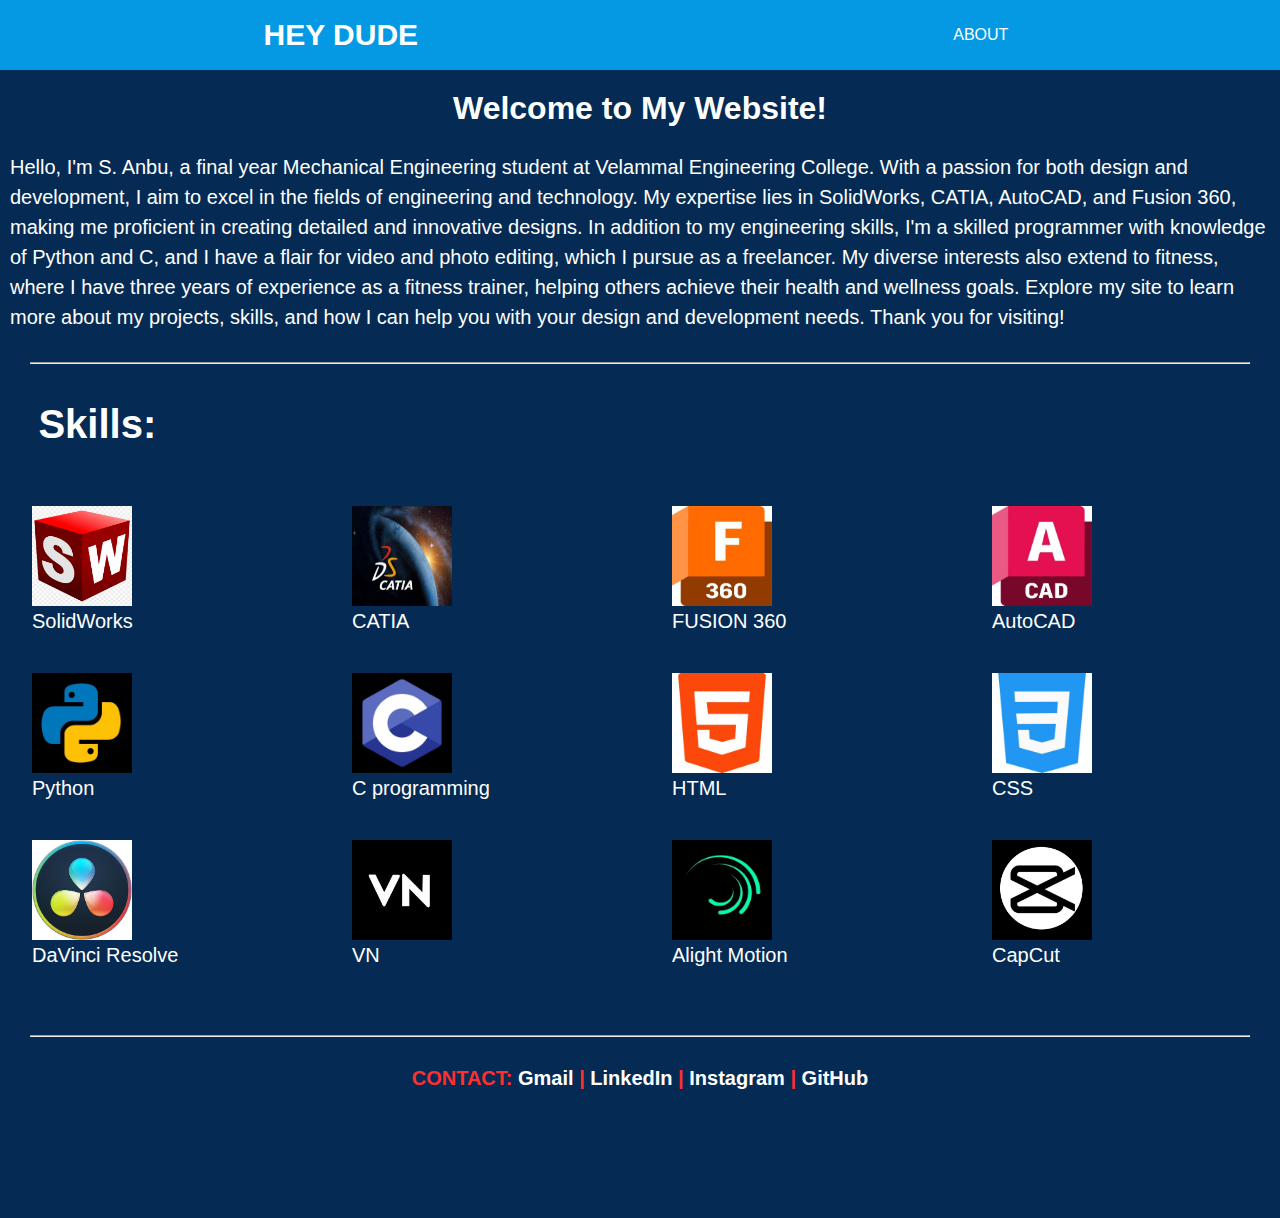
<file: index.html>
<!DOCTYPE html>
<html lang="en">

<head>
    <meta charset="UTF-8">
    <meta name="viewport" content="width=device-width, initial-scale=1.0">
    <title>Hey Dude</title>
    <link rel="stylesheet" href="/style.css">
    <link rel="icon" type="image/jpg" href="/image/my pic.jpg">
</head>

<body class="ibody">
    <nav>
        <label class="name"><a class="hey" href="/index.html" target="_blank">HEY DUDE</a></label>
        <ul>

            <li class="ia"><a href="/about.html" target="_self">ABOUT</a></li>
        </ul>
    </nav>
    <h1 class="Welcome">Welcome to My Website!</h1>
    <p class="para">
        Hello, I'm S. Anbu, a final year Mechanical Engineering student at Velammal Engineering College. With a passion
        for both design and development, I aim to excel in the fields of engineering and technology. My expertise lies
        in SolidWorks, CATIA, AutoCAD, and Fusion 360, making me proficient in creating detailed and innovative designs.

        In addition to my engineering skills, I'm a skilled programmer with knowledge of Python and C, and I have a
        flair for video and photo editing, which I pursue as a freelancer. My diverse interests also extend to fitness,
        where I have three years of experience as a fitness trainer, helping others achieve their health and wellness
        goals.

        Explore my site to learn more about my projects, skills, and how I can help you with your design and development
        needs. Thank you for visiting!
    </p>
    <hr>
    <h2 class="sktitle">Skills:</h2>
    <div class="container">
        <div><img src="/image/sw logo.jpg" height="100px" width="100px" alt="SolidWorks">
            <h2>SolidWorks</h2>
        </div>
        <div><img src="/image/catia logo.jpg" height="100px" width="100px" alt="CATIA V5">
            <h2>CATIA</h2>
        </div>
        <div>
            <img src="/image/fusion logo.jpg" height="100px" width="100px" alt="Fusion 360">
            <h2>FUSION 360</h2>
        </div>
        <div>
            <img src="/image/cad logo.jpg" height="100px" width="100px" alt="AutoCAD">
            <h2>AutoCAD</h2>
        </div>
        <div>
            <img src="/image/python logo.jpg" height="100px" width="100px" alt="Python">
            <h2>Python</h2>
        </div>
        <div><img src="/image/c logo.jpg" height="100px" width="100px" alt="C programming">
            <h2>C programming</h2>
        </div>
        <div><img src="/image/html logo.jpg" height="100px" width="100px" alt="HTML">
            <h2>HTML</h2>
        </div>
        <div><img src="/image/css logo.jpg" height="100px" width="100px" alt="CSS">
            <h2>CSS</h2>
        </div>
        <div><img src="/image/davinc logo.jpg" height="100px" width="100px" alt="DaVinic Resolve">
            <h2>DaVinci Resolve</h2>
        </div>
        <div><img src="/image/vn app logo.jpg" height="100px" width="100px" alt="VN">
            <h2>VN</h2>
        </div>
        <div><img src="/image/alight motion ligo.jpg" height="100px" width="100px" alt="Alight Motion">
            <h2>Alight Motion</h2>
        </div>
        <div><img src="/image/capcut logo.jpg" height="100px" width="100px" alt="CapCut">
            <h2>CapCut</h2>
        </div>

    </div>
    <br>
    <hr>
    <h2 class="contact"> CONTACT: <a href="mailto:anticanbu@gmail.com" target="_blank">Gmail</a> | <a href="https://www.linkedin.com/in/s-anbu-76ba74281/" target="_blank">LinkedIn</a> | <a href="https://www.instagram.com/anbu_notie/" target="_blank">Instagram</a> | <a href="https://github.com/Anbu-developer" target="_blank">GitHub</a></h2>

</body>

</html>
</file>
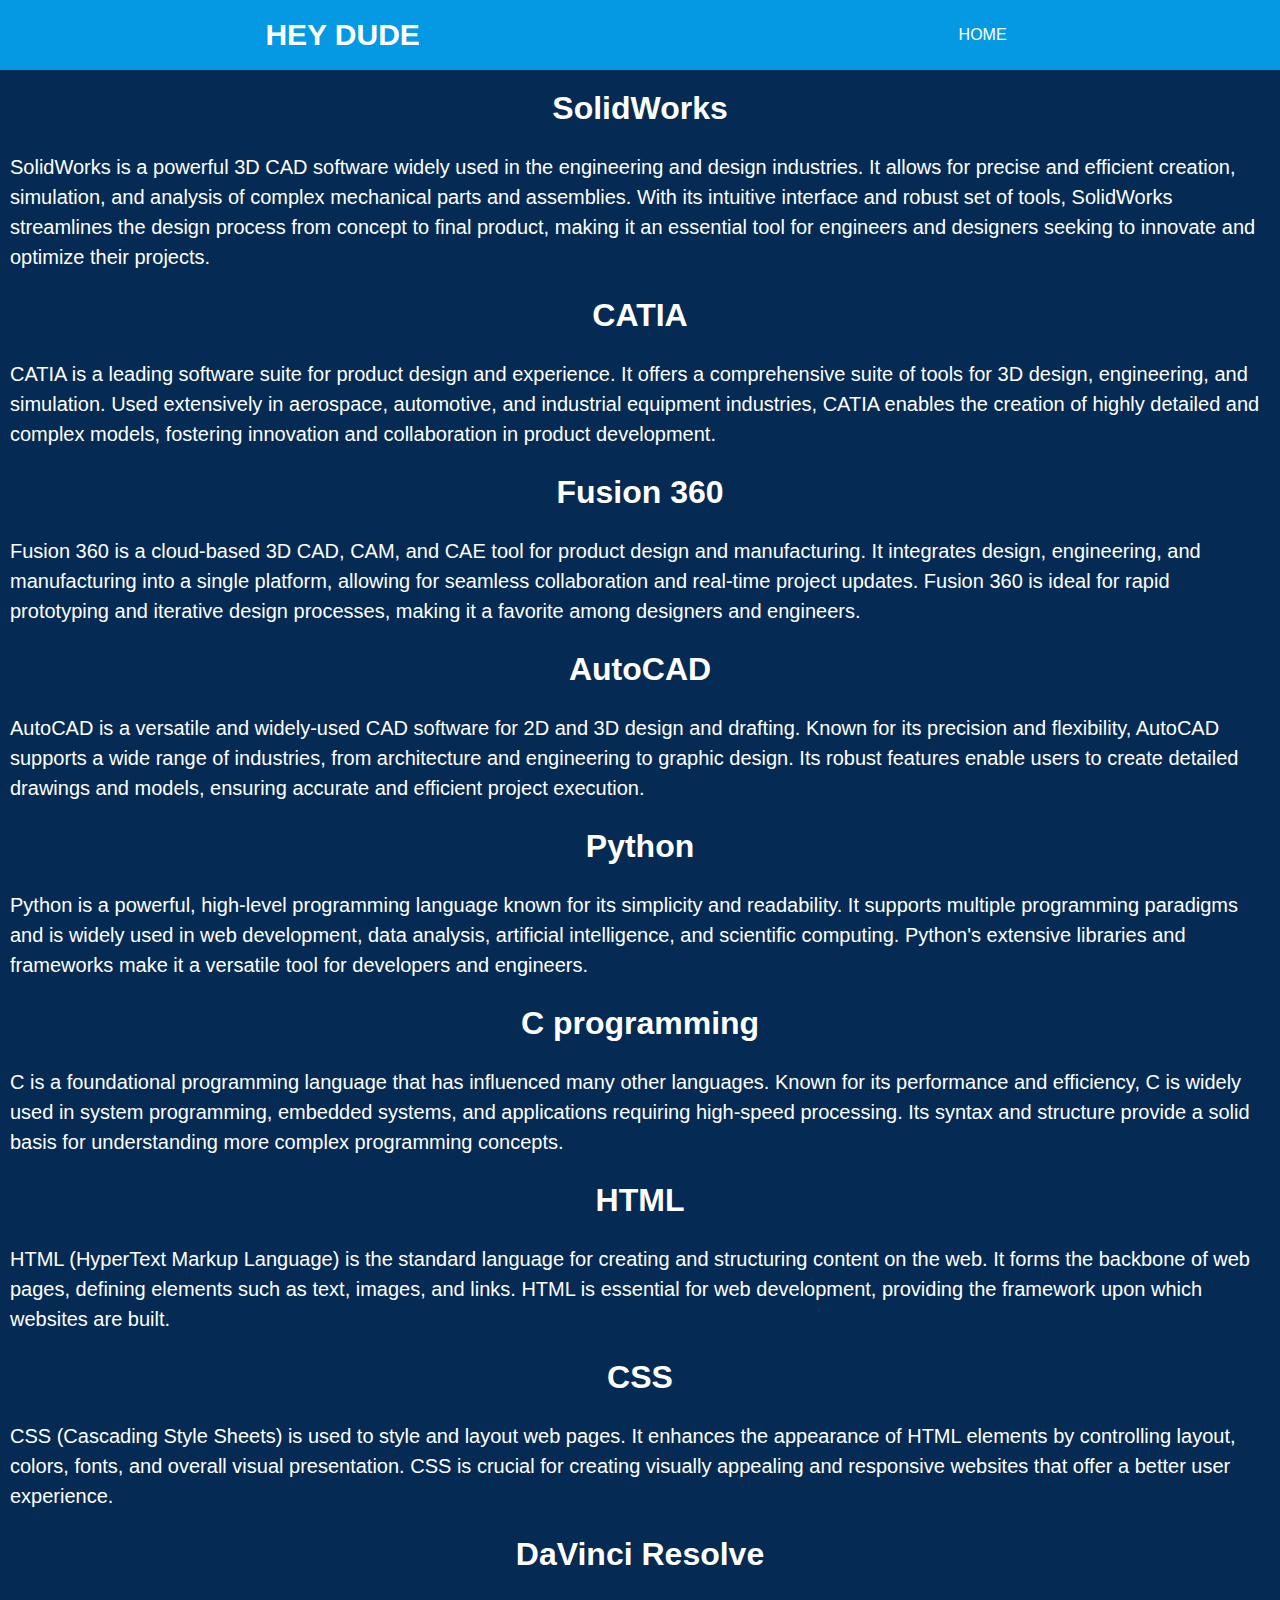
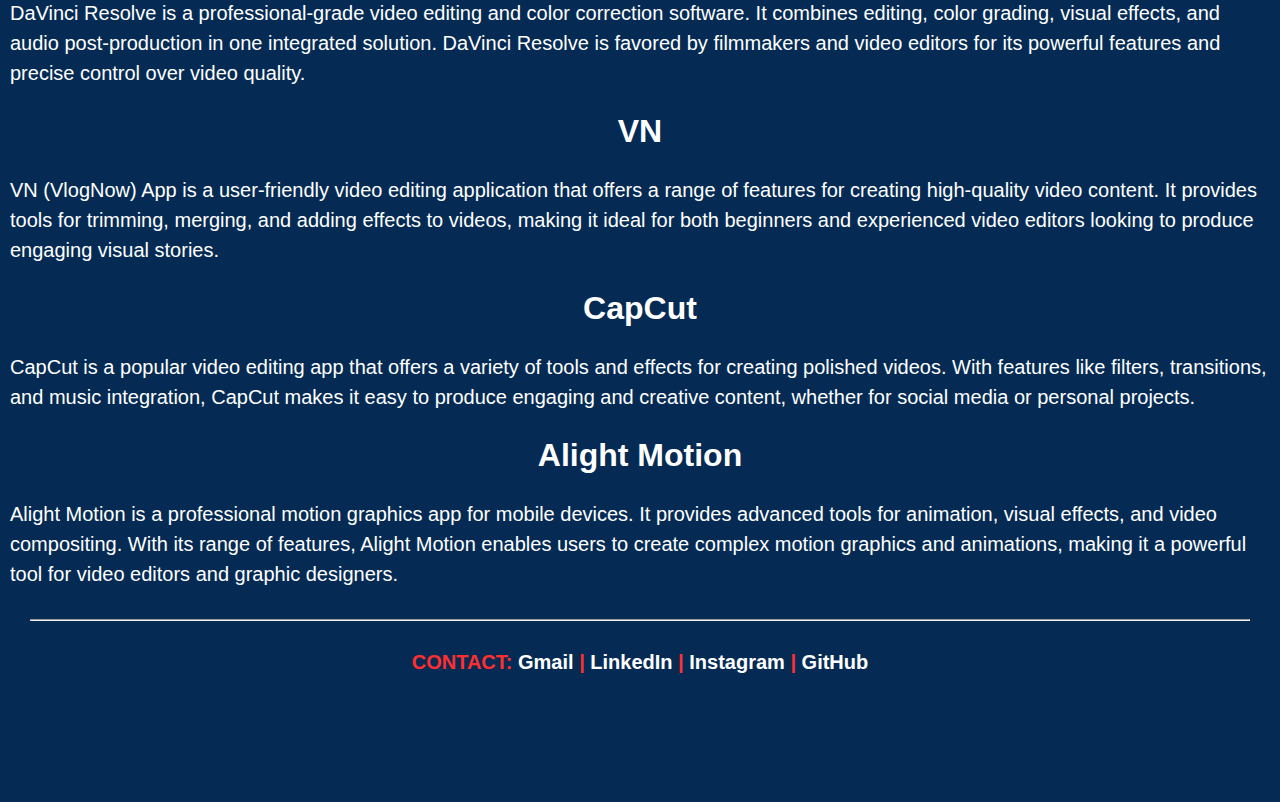
<file: about.html>
<!DOCTYPE html>
<html lang="en">
<head>
    <meta charset="UTF-8">
    <meta name="viewport" content="width=device-width, initial-scale=1.0">
    <title>About</title>
    <link rel="stylesheet" href="/style.css">
    <link rel="icon" type="image/jpg" href="/image/my pic.jpg">
</head>
<body class="abody">
    <nav>
        <label class="aname"><a href="/index.html" target="_parent">HEY DUDE</a></label>
        <ul>
            <li class="ah"><a href="/index.html" target="_self">HOME</a></li>
            
        </ul>
    </nav>
    <div class="_parent">
        <div class="child">
            <h1>SolidWorks</h1>
            <p>SolidWorks is a powerful 3D CAD software widely used in the engineering and design industries. It allows for precise and efficient creation, simulation, and analysis of complex mechanical parts and assemblies. With its intuitive interface and robust set of tools, SolidWorks streamlines the design process from concept to final product, making it an essential tool for engineers and designers seeking to innovate and optimize their projects.</p>
        </div>

        <div>
            <h1>CATIA</h1>
            <p>CATIA is a leading software suite for product design and experience. It offers a comprehensive suite of tools for 3D design, engineering, and simulation. Used extensively in aerospace, automotive, and industrial equipment industries, CATIA enables the creation of highly detailed and complex models, fostering innovation and collaboration in product development.</p>
        </div>
        <div>
            <h1>Fusion 360</h1>
            <p>Fusion 360 is a cloud-based 3D CAD, CAM, and CAE tool for product design and manufacturing. It integrates design, engineering, and manufacturing into a single platform, allowing for seamless collaboration and real-time project updates. Fusion 360 is ideal for rapid prototyping and iterative design processes, making it a favorite among designers and engineers.</p>
        </div>
        <div>
            <h1>AutoCAD</h1>
            <p>AutoCAD is a versatile and widely-used CAD software for 2D and 3D design and drafting. Known for its precision and flexibility, AutoCAD supports a wide range of industries, from architecture and engineering to graphic design. Its robust features enable users to create detailed drawings and models, ensuring accurate and efficient project execution.</p>
        </div>
        <div>
            <h1>Python</h1>
            <p>Python is a powerful, high-level programming language known for its simplicity and readability. It supports multiple programming paradigms and is widely used in web development, data analysis, artificial intelligence, and scientific computing. Python's extensive libraries and frameworks make it a versatile tool for developers and engineers.</p>
        </div>
        <div>
            <h1>C programming</h1>
            <p>C is a foundational programming language that has influenced many other languages. Known for its performance and efficiency, C is widely used in system programming, embedded systems, and applications requiring high-speed processing. Its syntax and structure provide a solid basis for understanding more complex programming concepts.</p>
        </div>
        <div>
            <h1>HTML</h1>
            <p>HTML (HyperText Markup Language) is the standard language for creating and structuring content on the web. It forms the backbone of web pages, defining elements such as text, images, and links. HTML is essential for web development, providing the framework upon which websites are built.</p>
        </div>
        <div>
            <h1>CSS</h1>
            <p>CSS (Cascading Style Sheets) is used to style and layout web pages. It enhances the appearance of HTML elements by controlling layout, colors, fonts, and overall visual presentation. CSS is crucial for creating visually appealing and responsive websites that offer a better user experience.</p>
        </div>
        <div>
            <h1>DaVinci Resolve</h1>
            <p>DaVinci Resolve is a professional-grade video editing and color correction software. It combines editing, color grading, visual effects, and audio post-production in one integrated solution. DaVinci Resolve is favored by filmmakers and video editors for its powerful features and precise control over video quality.</p>
        </div>
        <div>
            <h1>VN</h1>
            <p>VN (VlogNow) App is a user-friendly video editing application that offers a range of features for creating high-quality video content. It provides tools for trimming, merging, and adding effects to videos, making it ideal for both beginners and experienced video editors looking to produce engaging visual stories.</p>
        </div>
        <div>
            <h1>CapCut</h1>
            <p>CapCut is a popular video editing app that offers a variety of tools and effects for creating polished videos. With features like filters, transitions, and music integration, CapCut makes it easy to produce engaging and creative content, whether for social media or personal projects.</p>
        </div>
        <div>
            <h1>Alight Motion</h1>
            <p>Alight Motion is a professional motion graphics app for mobile devices. It provides advanced tools for animation, visual effects, and video compositing. With its range of features, Alight Motion enables users to create complex motion graphics and animations, making it a powerful tool for video editors and graphic designers.</p>
        </div>
    </div>
    <hr>
    <h2 class="contact"> CONTACT: <a href="mailto:anticanbu@gmail.com" target="_blank">Gmail</a> | <a href="https://www.linkedin.com/in/s-anbu-76ba74281/" target="_blank">LinkedIn</a> | <a href="https://www.instagram.com/anbu_notie/" target="_blank">Instagram</a> | <a href="https://github.com/Anbu-developer" target="_blank">GitHub</a></h2>

</body>
</html>
</file>
<file: style.css>
*{
    padding: 0;
    margin: 0;
    text-decoration: none;
    list-style: none;
    box-sizing: border-box;
    color: white;
}
body{
    font-family: Arial, Helvetica, sans-serif;
    background-color: rgb(5, 43, 84);
}
nav{
    background: rgba(5, 158, 235, 0.955);
    height: 70px;
    width: 100%;
    display: flex;
    align-items: center;
    justify-content: space-around;
    border: 5px;
}
nav a:hover{
    color: rgb(0, 0, 0);
}
label{
    color: white;
    font-size: 30px;
    line-height: 70px;
    padding: 0 30px;
    font-weight: bold;
    border-radius: 5px;
}
.hey:hover{
    cursor: pointer;
    
    background-color:rgba(245, 247, 249, 0.955);
}
nav ul{
    margin: 20px;
}

nav ul li{
    display: inline-block;
    line-height: 70px;
    margin: 0 5px;
}
nav ul li a{
    color: white;
    font-size: 16px;
    padding: 7px 13px;
    border-radius: 5px;
    text-transform: uppercase;
}
a.active,a:hover{
    background: rgb(19, 101, 179)
    
}

h1{
    text-align: center;
    padding: 20px;  
}
p{
    display: flex;
    justify-content: center;
    line-height: 1.5;
    font-size: 20px;
    font-weight: lighter;
    margin: 5px 10px;
}
hr{
    margin:30px;
}
h2{
    font-weight: lighter;
    font-size: 20px;
}
.container{
    display: flex;
    flex-wrap: wrap;
    justify-content: space-around;
}
.container div{
    width: 100px;
    margin: 20px;
    flex-basis: 20%;
}
.sktitle{
    font-weight: bolder;
    font-size: 40px;
    margin: 3%;
}
.contact{
    text-align: center;
    font-family: Arial, Helvetica, sans-serif;
    font-weight: bold;
    font-size: 20px;
    margin-top: 5px;
    margin-bottom: 10%;
    color: rgb(255, 47, 47);
    
}
</file>
